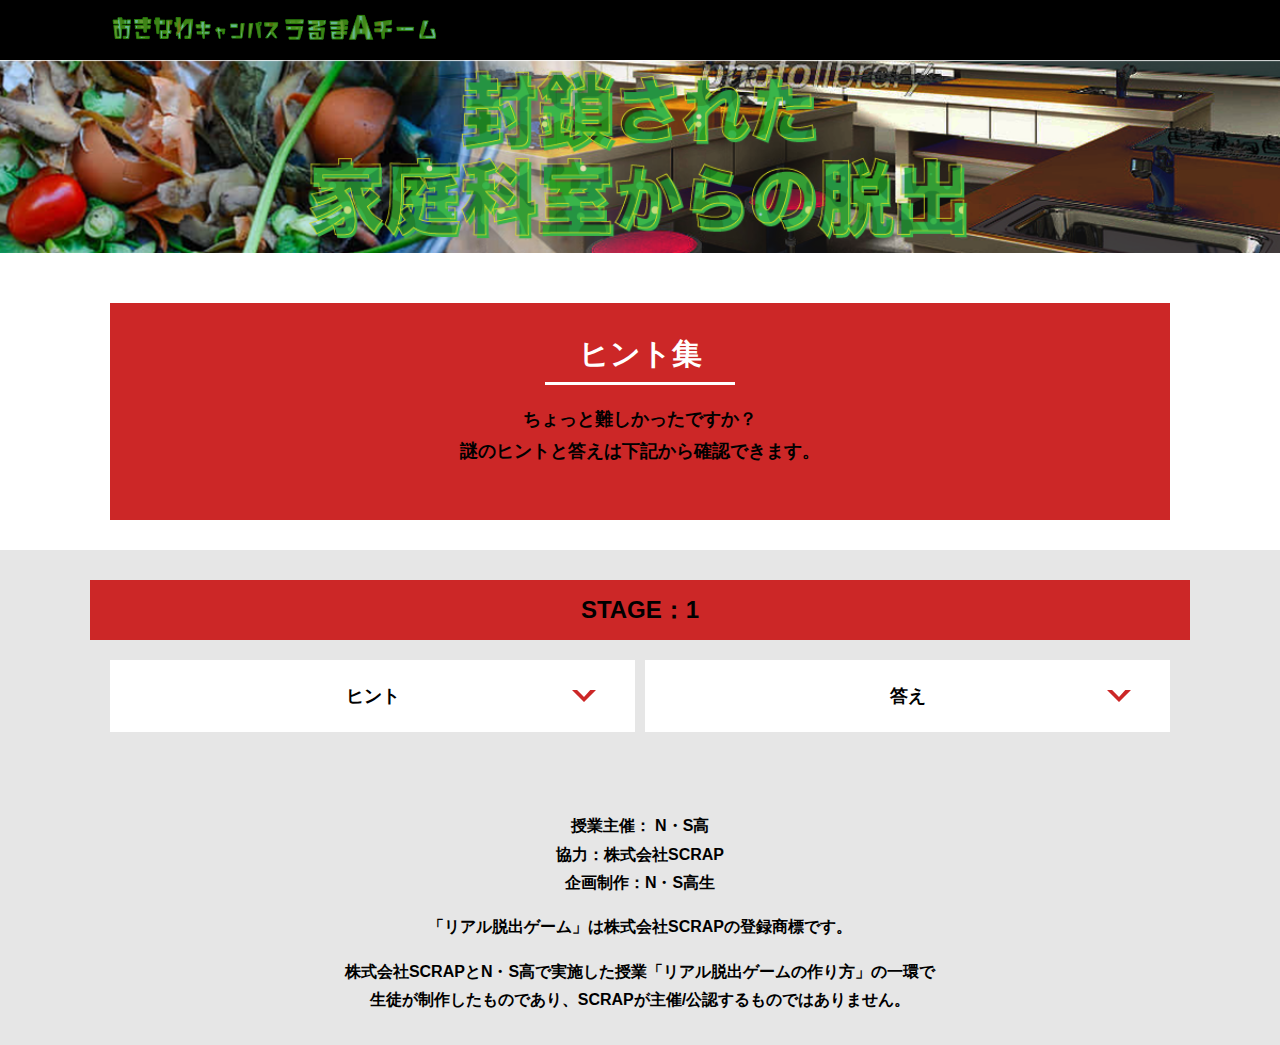
<file: hint1.html>
<!DOCTYPE html>
<html lang="ja">
<head>
  <meta charset="UTF-8">
  <meta http-equiv="X-UA-Compatible" content="IE=edge">
  <meta name="viewport" content="width=device-width, initial-scale=1.0">
  <title>ヒント │ 封鎖された家庭科室からの脱出 │ Project N</title>
  <link rel="stylesheet" href="assets/css/normalize.css">
  <link rel="stylesheet" href="assets/css/style.css">
</head>
<body>
  <svg width="0" height="0" class="hidden">
    <symbol xmlns="http://www.w3.org/2000/svg" viewBox="0 0 12.47 24.94" id="arrow" class="arrow_svg">
      <title>arrow</title>
      <polygon points="0 24.94 0 19.66 7.35 12.47 0 5.92 0 0 12.47 12.47 0 24.94"/>
    </symbol>
  </svg>
  <header class="header">
    <div class="container">
      <div class="header__logo"><img src="assets/images/logo.svg" alt="チームロゴ"></div>
      <div class="header__name">N・S高生制作サイト</div>
    </div>
  </header>
  <main class="main hint-page">
    <!-- タイトルエリア　ここから -->
    <h1 class="main-title"><img src="assets/images/main-image.png" alt="封鎖された家庭科室からの脱出"></h1>
    <!-- タイトルエリア　ここまで -->
    <section class="section">
      <div class="container">
        <div class="box bg-color--subcolor">
          <h2 class="section-title--border">ヒント集</h2>
          <p class="text-center">ちょっと難しかったですか？<br>
            謎のヒントと答えは下記から確認できます。</p>
        </div>
      </div>
    </section>
    <!-- STAGE1ヒント　ここから -->
    <section id="stage1" class="section bg-color--gray">
      <div class="container">
        <h2 class="section-title section-title--keycolor">STAGE：1</h2>
        <div class="row">
          <div class="column">
            <div class="card">
              <h3 class="card__title">ヒント<svg class="card__arrow"><use xlink:href="#arrow"></use></svg></h3>
              <p class="card__content">11＋1は普通に計算したら12になるけど、それが０と表記されることもあるよ</p>
            </div>
          </div>
          <div class="column">
            <div class="card">
              <h3 class="card__title">答え<svg class="card__arrow"><use xlink:href="#arrow"></use></svg></h3>
              <p class="card__content">2</p>
            </div>
          </div>
        </div>
      </div>
    </section>
    <!-- STAGE1ヒント　ここまで -->
  </main>
  <footer class="footer section bg-color--gray">
    <div class="container">
        <p class="text-center">授業主催： N・S高<br>協力：株式会社SCRAP<br>企画制作：N・S高生</p>
        <p class="text-center">「リアル脱出ゲーム」は株式会社SCRAPの登録商標です。</p>
        <p class="text-center">株式会社SCRAPとN・S高で実施した授業「リアル脱出ゲームの作り方」の一環で<br>生徒が制作したものであり、SCRAPが主催/公認するものではありません。</p>
    </div>
  </footer>
  <script src="assets/js/hint.js"></script>
</body>
</html>
</file>
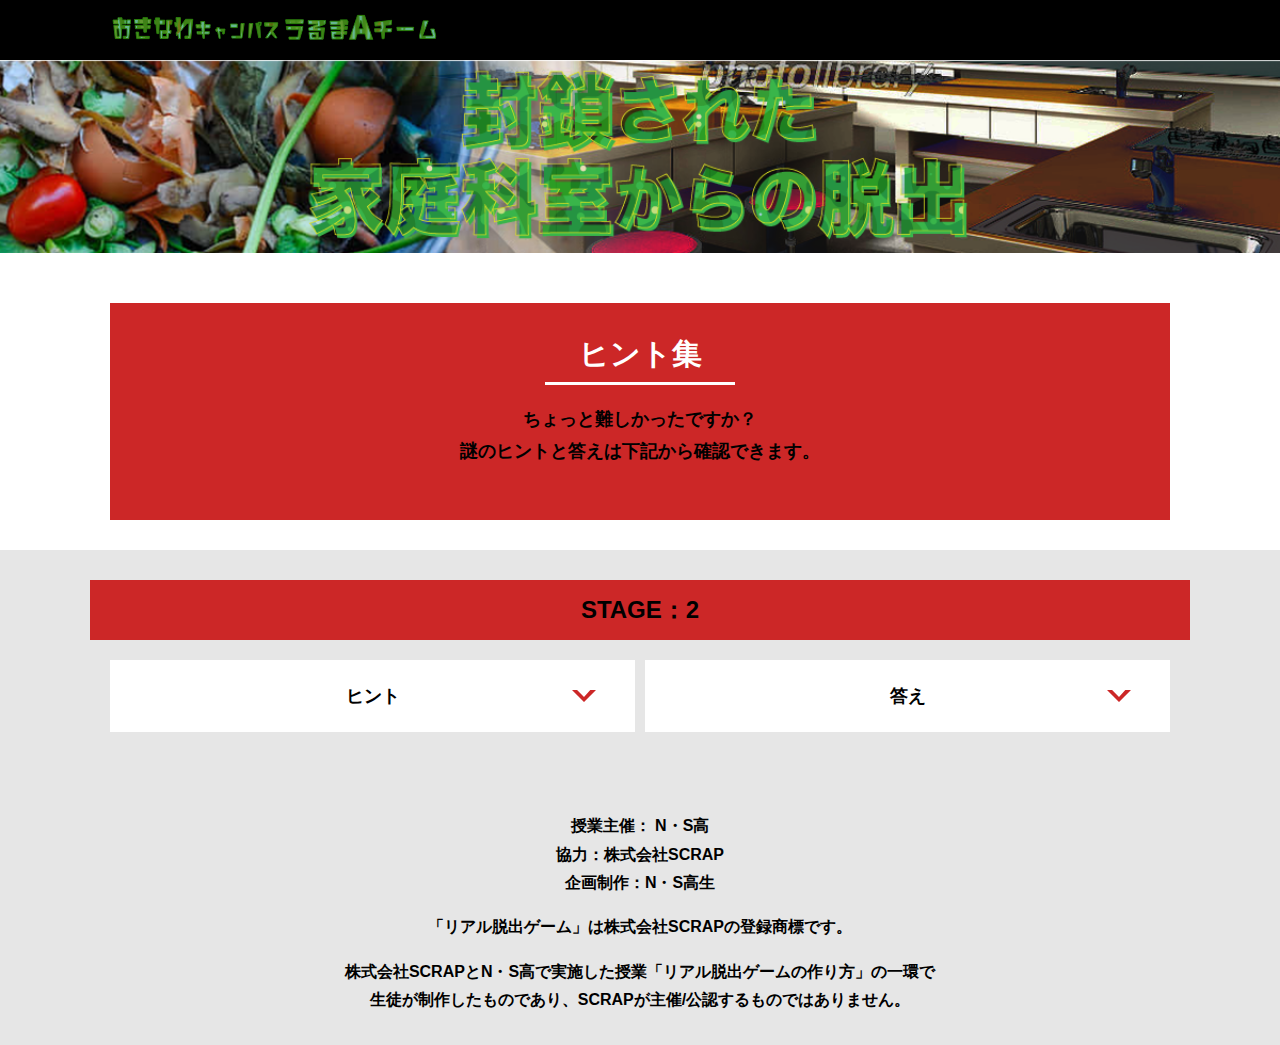
<file: hint2.html>
<!DOCTYPE html>
<html lang="ja">
<head>
  <meta charset="UTF-8">
  <meta http-equiv="X-UA-Compatible" content="IE=edge">
  <meta name="viewport" content="width=device-width, initial-scale=1.0">
  <title>ヒント │ 封鎖された家庭科室からの脱出 │ Project N</title>
  <link rel="stylesheet" href="assets/css/normalize.css">
  <link rel="stylesheet" href="assets/css/style.css">
</head>
<body>
  <svg width="0" height="0" class="hidden">
    <symbol xmlns="http://www.w3.org/2000/svg" viewBox="0 0 12.47 24.94" id="arrow" class="arrow_svg">
      <title>arrow</title>
      <polygon points="0 24.94 0 19.66 7.35 12.47 0 5.92 0 0 12.47 12.47 0 24.94"/>
    </symbol>
  </svg>
  <header class="header">
    <div class="container">
      <div class="header__logo"><img src="assets/images/logo.svg" alt="チームロゴ"></div>
      <div class="header__name">N・S高生制作サイト</div>
    </div>
  </header>
  <main class="main hint-page">
    <!-- タイトルエリア　ここから -->
    <h1 class="main-title"><img src="assets/images/main-image.png" alt="封鎖された家庭科室からの脱出"></h1>
    <!-- タイトルエリア　ここまで -->
    <section class="section">
      <div class="container">
        <div class="box bg-color--subcolor">
          <h2 class="section-title--border">ヒント集</h2>
          <p class="text-center">ちょっと難しかったですか？<br>
            謎のヒントと答えは下記から確認できます。</p>
        </div>
      </div>
    </section>
    <!-- STAGE2ヒント　ここから -->
    <section id="stage2" class="section bg-color--gray">
      <div class="container">
        <h2 class="section-title section-title--keycolor">STAGE：2</h2>
        <div class="row">
          <div class="column">
            <div class="card">
              <h3 class="card__title">ヒント<svg class="card__arrow"><use xlink:href="#arrow"></use></svg></h3>
              <p class="card__content">あいうえお表を見ながら文字と矢印の向きに注意してみてみよう</p>
            </div>
              
 <!-- 2-2ヒント追加
            <div class="card">
              <h3 class="card__title">2-2ヒント<svg class="card__arrow"><use xlink:href="#arrow"></use></svg></h3>
              <p class="card__content">テキストテキストテキストテキストテキストテキストテキストテキストテキストテキスト</p>
            </div>
2-2ヒント追加ここまで -->

 <!-- 2-3ヒント追加
        　　 <div class="card">
              <h3 class="card__title">2-3ヒント<svg class="card__arrow"><use xlink:href="#arrow"></use></svg></h3>
              <p class="card__content">テキストテキストテキストテキストテキストテキストテキストテキストテキストテキスト</p>
            </div>
2-3ヒント追加ここまで -->
              
          </div>
          <div class="column">
            <div class="card">
              <h3 class="card__title">答え<svg class="card__arrow"><use xlink:href="#arrow"></use></svg></h3>
              <p class="card__content">アカリノシタ</p>
            </div>
              
<!-- 2-2答え追加
            <div class="card">
              <h3 class="card__title">2-2答え<svg class="card__arrow"><use xlink:href="#arrow"></use></svg></h3>
              <p class="card__content">ううう</p>
            </div>
2-2答え追加ここまで -->
              
<!-- 2-3答え追加          
            <div class="card">
              <h3 class="card__title">2-3答え<svg class="card__arrow"><use xlink:href="#arrow"></use></svg></h3>
              <p class="card__content">ううう</p>
            </div>
2-3答え追加ここまで -->
              
          </div>
        </div>
      </div>
    </section>
    <!-- STAGE2ヒント　ここまで -->
  </main>
  <footer class="footer section bg-color--gray">
    <div class="container">
        <p class="text-center">授業主催： N・S高<br>協力：株式会社SCRAP<br>企画制作：N・S高生</p>
        <p class="text-center">「リアル脱出ゲーム」は株式会社SCRAPの登録商標です。</p>
        <p class="text-center">株式会社SCRAPとN・S高で実施した授業「リアル脱出ゲームの作り方」の一環で<br>生徒が制作したものであり、SCRAPが主催/公認するものではありません。</p>
    </div>
  </footer>
  <script src="assets/js/hint.js"></script>
</body>
</html>
</file>
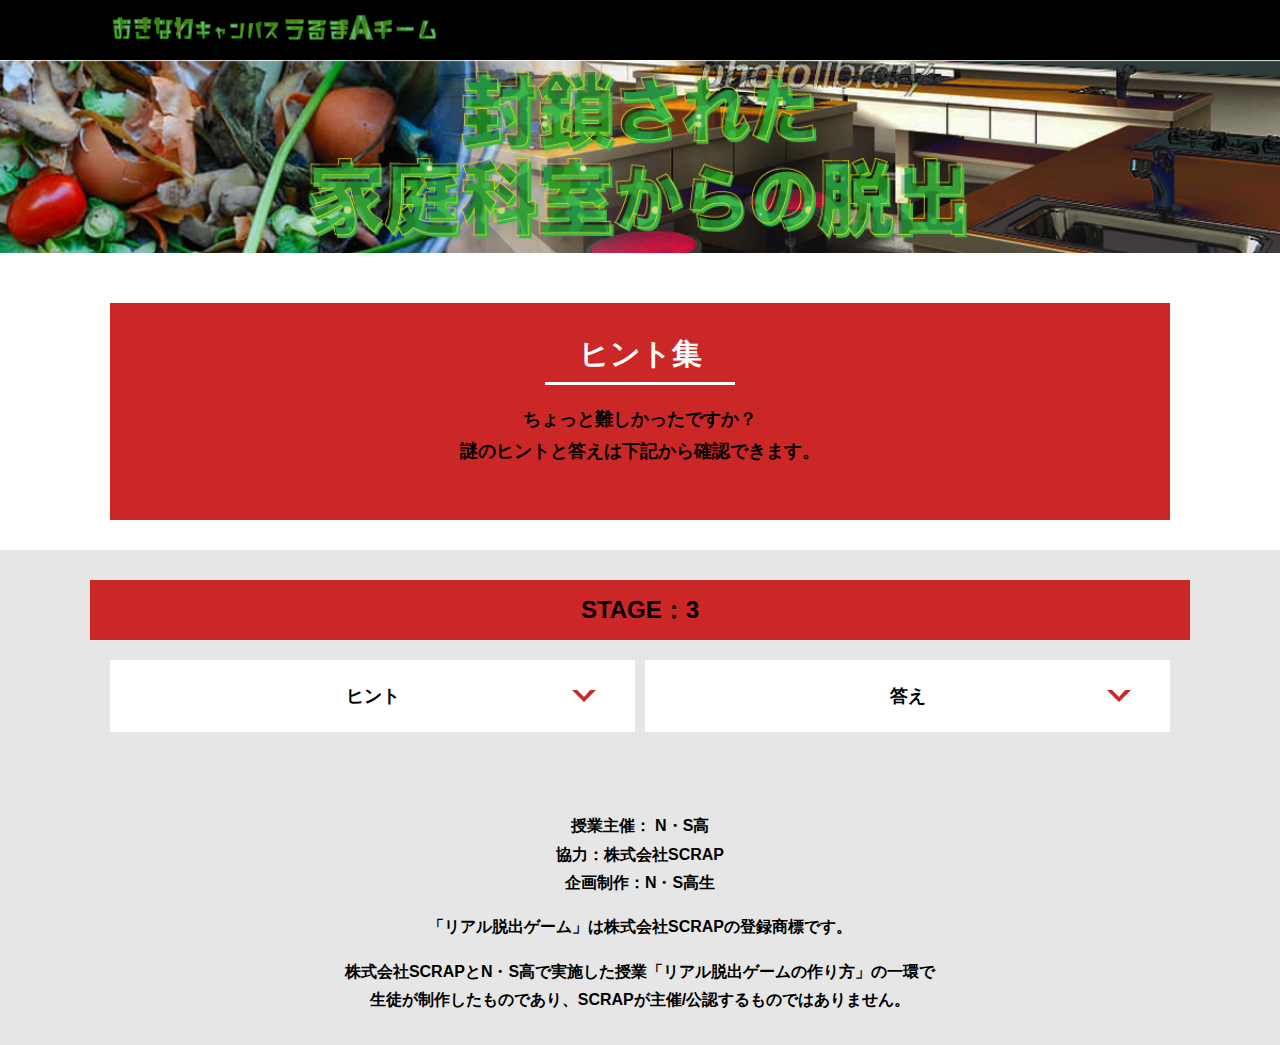
<file: hint3.html>
<!DOCTYPE html>
<html lang="ja">
<head>
  <meta charset="UTF-8">
  <meta http-equiv="X-UA-Compatible" content="IE=edge">
  <meta name="viewport" content="width=device-width, initial-scale=1.0">
  <title>ヒント │ 封鎖された家庭科室からの脱出 │ Project N</title>
  <link rel="stylesheet" href="assets/css/normalize.css">
  <link rel="stylesheet" href="assets/css/style.css">
</head>
<body>
  <svg width="0" height="0" class="hidden">
    <symbol xmlns="http://www.w3.org/2000/svg" viewBox="0 0 12.47 24.94" id="arrow" class="arrow_svg">
      <title>arrow</title>
      <polygon points="0 24.94 0 19.66 7.35 12.47 0 5.92 0 0 12.47 12.47 0 24.94"/>
    </symbol>
  </svg>
  <header class="header">
    <div class="container">
      <div class="header__logo"><img src="assets/images/logo.svg" alt="チームロゴ"></div>
      <div class="header__name">N・S高生制作サイト</div>
    </div>
  </header>
  <main class="main hint-page">
    <!-- タイトルエリア　ここから -->
    <h1 class="main-title"><img src="assets/images/main-image.png" alt="封鎖された家庭科室からの脱出"></h1>
    <!-- タイトルエリア　ここまで -->
    <section class="section">
      <div class="container">
        <div class="box bg-color--subcolor">
          <h2 class="section-title--border">ヒント集</h2>
          <p class="text-center">ちょっと難しかったですか？<br>
            謎のヒントと答えは下記から確認できます。</p>
        </div>
      </div>
    </section>
    <!-- STAGE3ヒント　ここから -->
    <section id="stage3" class="section bg-color--gray">
      <div class="container">
        <h2 class="section-title section-title--keycolor">STAGE：3</h2>
        <div class="row">
          <div class="column">
            <div class="card">
              <h3 class="card__title">ヒント<svg class="card__arrow"><use xlink:href="#arrow"></use></svg></h3>
              <p class="card__content">👄を違う形にに変換してみよう</p>
            </div>
              
 <!-- 3-2ヒント追加
            <div class="card">
              <h3 class="card__title">3-2ヒント<svg class="card__arrow"><use xlink:href="#arrow"></use></svg></h3>
              <p class="card__content">テキストテキストテキストテキストテキストテキストテキストテキストテキストテキスト</p>
            </div>
3-2ヒント追加ここまで -->

 <!-- 3-3ヒント追加
        　　 <div class="card">
              <h3 class="card__title">3-3ヒント<svg class="card__arrow"><use xlink:href="#arrow"></use></svg></h3>
              <p class="card__content">テキストテキストテキストテキストテキストテキストテキストテキストテキストテキスト</p>
            </div>
3-3ヒント追加ここまで -->
              
          </div>
          <div class="column">
            <div class="card">
              <h3 class="card__title">答え<svg class="card__arrow"><use xlink:href="#arrow"></use></svg></h3>
              <p class="card__content">ミギ</p>
            </div>

 <!-- 3-2答え追加
            <div class="card">
              <h3 class="card__title">3-2答え<svg class="card__arrow"><use xlink:href="#arrow"></use></svg></h3>
              <p class="card__content">ううう</p>
            </div>
3-2答え追加ここまで -->
              
<!-- 3-3答え追加          
            <div class="card">
              <h3 class="card__title">2-3答え<svg class="card__arrow"><use xlink:href="#arrow"></use></svg></h3>
              <p class="card__content">ううう</p>
            </div>
3-3答え追加ここまで -->
              
          </div>
        </div>
      </div>
    </section>
    <!-- STAGE3ヒント　ここまで -->
  </main>
  <footer class="footer section bg-color--gray">
    <div class="container">
        <p class="text-center">授業主催： N・S高<br>協力：株式会社SCRAP<br>企画制作：N・S高生</p>
        <p class="text-center">「リアル脱出ゲーム」は株式会社SCRAPの登録商標です。</p>
        <p class="text-center">株式会社SCRAPとN・S高で実施した授業「リアル脱出ゲームの作り方」の一環で<br>生徒が制作したものであり、SCRAPが主催/公認するものではありません。</p>
    </div>
  </footer>
  <script src="assets/js/hint.js"></script>
</body>
</html>
</file>
<file: assets/css/style.css>
@charset "UTF-8";
/****************************
 * 共通CSSのテンプレートです。
*****************************/
*,
*::before,
*::after {
  -webkit-box-sizing: border-box;
          box-sizing: border-box;
}

html {
  font-size: 18px;
  -webkit-box-sizing: border-box;
          box-sizing: border-box;
}

body {
  overflow-x: hidden;
  font-family: "游ゴシック体", "Yu Gothic", YuGothic, "ヒラギノ角ゴ Pro", "Hiragino Kaku Gothic Pro", "メイリオ", "Meiryo", sans-serif;
  font-size: 18px;
  line-height: 1.77778;
  font-weight: bold;
  text-decoration: none;
  border: none;
  list-style: none;
  color: #000000;
  margin: 0;
}

img {
  width: 100%;
}

figure {
  margin: 0;
}

figcaption {
  margin-top: 30px;
  font-size: 14px;
}

@media screen and (max-width: 767px) {
  figcaption {
    font-size: 13px;
  }
}

input[type=text] {
  font-size: 18px;
  border: none;
  padding: 25px 35px;
  display: block;
  margin: 0 auto;
  max-width: 580px;
  width: 100%;
}

::-webkit-input-placeholder {
  color: #999;
}

:-ms-input-placeholder {
  color: #999;
}

::-ms-input-placeholder {
  color: #999;
}

::placeholder {
  color: #999;
}

button {
  cursor: pointer;
  display: block;
  border: none;
  margin: 0 auto;
  background-color: #cc2727;
  color: #fff;
  width: 287px;
  height: 55px;
}

/*******************
* Layout
*******************/
.section {
  padding-top: 30px;
  padding-bottom: 30px;
}

.section--clear {
  /* ステージクリア画面 */
  position: fixed;
  display: none;
  /* 読み込み時に一瞬表示されるのを防ぐ */
  -webkit-box-pack: center;
      -ms-flex-pack: center;
          justify-content: center;
  -webkit-box-align: center;
      -ms-flex-align: center;
          align-items: center;
  top: 0;
  bottom: 0;
  left: 0;
  right: 0;
  z-index: 200;
}

.section--clear.isClear {
  display: -webkit-box;
  display: -ms-flexbox;
  display: flex;
}

.container {
  width: 1100px;
  padding-left: 20px;
  padding-right: 20px;
  margin: 0 auto;
}

@media screen and (max-width: 1100px) {
  .container {
    width: calc(100% - 40px);
  }
}

.row {
  display: -webkit-box;
  display: -ms-flexbox;
  display: flex;
  -ms-flex-line-pack: stretch;
      align-content: stretch;
  gap: 10px;
}

.row + .row {
  margin-top: 20px;
}

.column {
  width: 100%;
}

.card {
  background-color: #fff;
  margin-bottom: 20px;
  height: 100%;
}

.card__title {
  font-size: 18px;
  text-align: center;
  margin: 0;
  padding: 20px 30px;
  position: relative;
  cursor: pointer;
}

.card__content {
  -webkit-transition: all 0.3s;
  transition: all 0.3s;
  font-size: 16px;
  padding: 20px 30px;
  margin: 0;
  position: relative;
}

.card__content::before {
  display: block;
  content: '';
  width: calc(100% - 60px);
  height: 7px;
  background-color: #fcee21;
  position: absolute;
  top: -10px;
  left: 30px;
}

.hint-page .card {
  height: auto;
}

.hint-page .card__content {
  display: none;
  text-align: center;
}

.hint-page .card__arrow {
  position: absolute;
  top: calc(50% - 12px);
  right: 45px;
  -webkit-transform: rotate(90deg);
          transform: rotate(90deg);
  -webkit-transition: all 0.3s;
  transition: all 0.3s;
  fill:  #cc2727;
  width: 12px;
  height: 24px;
}

.hint-page .card.is-open .card__content {
  display: block;
}

.hint-page .card.is-open .card__arrow {
  -webkit-transform: rotate(-90deg);
          transform: rotate(-90deg);
}

.box {
  padding: 35px 30px;
}

.youtube {
  position: relative;
  width: 100%;
  padding-top: 56.25%;
}

.youtube iframe {
  position: absolute;
  top: 0;
  left: 0;
  width: 100%;
  height: 100%;
}

.youtube__container {
  max-width: 800px;
  margin: 0 auto;
}

/*********************
* Color
*********************/
.bg-color--keycolor {
  background-color: #ff8c00;
}

.bg-color--subcolor {
  background-color: #cc2727;
}

.bg-color--gray {
  background-color: #e6e6e6;
}

/*********************
* title
**********************/
.main-title {
  margin: 0;
}

.sub-title {
  text-align: center;
  font-size: 18px;
  line-height: 1.66667;
}

.sub-title__bg {
  background-color: #fcee21;
  padding-left: 1rem;
  padding-right: 1rem;
}

.section-title {
  font-size: 24px;
  line-height: 1.75;
  text-align: center;
  padding: 9px 20px;
  background-color: #cc2727;
  margin: 0 -20px 20px -20px;
}

.section-title__stage {
  display: inline-block;
  margin-right: 2rem;
}

.section-title--keycolorlight {
  background-color: #cc2727;
}

.section-title--keycolorlight .section-title__stage {
  color: #fff;
}

.section-title--keycolor {
  background-color: #cc2727;
}

.section-title--story {
  width: 330px;
  margin: 0 auto 20px;
}

.section-title--border {
  position: relative;
  font-size: 30px;
  text-align: center;
  line-height: 1.06667;
  margin: 0;
  padding-bottom: 15px;
  color: #ffffff;
}

.section-title--border::after {
  position: absolute;
  bottom: 0;
  left: calc(50% - 95px);
  display: block;
  content: '';
  background-color: #fff;
  height: 2.6px;
  width: 190px;
}

/******************
* text
******************/
.font-eng {
  font-style: italic;
  font-weight: normal;
}

/*************************
* Button
*************************/
.btn {
  display: block;
  text-decoration: none;
  cursor: pointer;
  background-color: #cc2727;
  color: #fff;
  font-size: 24px;
  line-height: 1.54167;
  text-align: center;
  padding: 11.5px;
  width: calc(100% - 40px);
  max-width: 700px;
  margin: 10px auto;
  position: relative;
}

.btn:hover {
  opacity: 0.7;
}

.btn__arrow {
  position: absolute;
  top: calc(50% - 12px);
  right: 15px;
  fill: #fff;
  width: 12px;
  height: 24px;
}

/****************
* header
*****************/
.header {
  background-color: #000000;
  height: 60px;
}

.header .container {
  display: -webkit-box;
  display: -ms-flexbox;
  display: flex;
  -webkit-box-pack: justify;
      -ms-flex-pack: justify;
          justify-content: space-between;
  -webkit-box-align: center;
      -ms-flex-align: center;
          align-items: center;
  height: 100%;
}

.header__logo {
  width: 330px;
  height: 42px;
}

.header__name {
  font-size: 20px;
  line-height: 1.1;
}

.footer {
  font-size: 16px;
}

.footer p:first-child {
  margin-top: 0;
}

.footer p:last-child {
  margin-bottom: 0;
}

/********************
* main
********************/
.story__note {
  margin: 0;
}

.story__note__outer {
  width: 860px;
  display: -webkit-box;
  display: -ms-flexbox;
  display: flex;
  padding: 20px;
  margin: 20px auto;
  -webkit-box-pack: center;
      -ms-flex-pack: center;
          justify-content: center;
}

@media screen and (max-width: 940px) {
  .story__note__outer {
    width: 100%;
  }
}

.stage-column__container + .stage-column__container {
  border-top: 2px solid #fff;
}

.answer {
  font-size: 18px;
  margin-bottom: 20px;
  line-height: 80px;
  word-spacing: 20px;
}

.err-message {
  color: #c1272d;
  font-size: 18px;
  text-align: center;
}

.link-hint {
  text-align: center;
  display: block;
  margin-top: 20px;
}

.clear-message {
  background-color: #d9e021;
  padding: 30px 30px 60px;
  position: relative;
}

.clear-message__title {
  position: relative;
  display: block;
  text-align: center;
  color: ##cc2727;
  font-size: 30px;
  padding-bottom: 10px;
  margin-bottom: 35px;
}

.clear-message__title::after {
  content: '';
  position: absolute;
  display: block;
  width: 183px;
  height: 2px;
  background-color: #fff;
  bottom: 0;
  left: calc(50% - (183px/2));
}

.clear-message__content {
  text-align: center;
}

.clear-message__btn {
  position: absolute;
  bottom: -30px;
  left: calc(50% - 144px);
  width: 288px;
  margin: 0;
}

/********************
* Utility
********************/
.text-center {
  text-align: center;
}

.text-left {
  text-align: left;
}

.text-right {
  text-align: right;
}

.hidden {
  display: none;
}
/*# sourceMappingURL=style.css.map */
</file>
